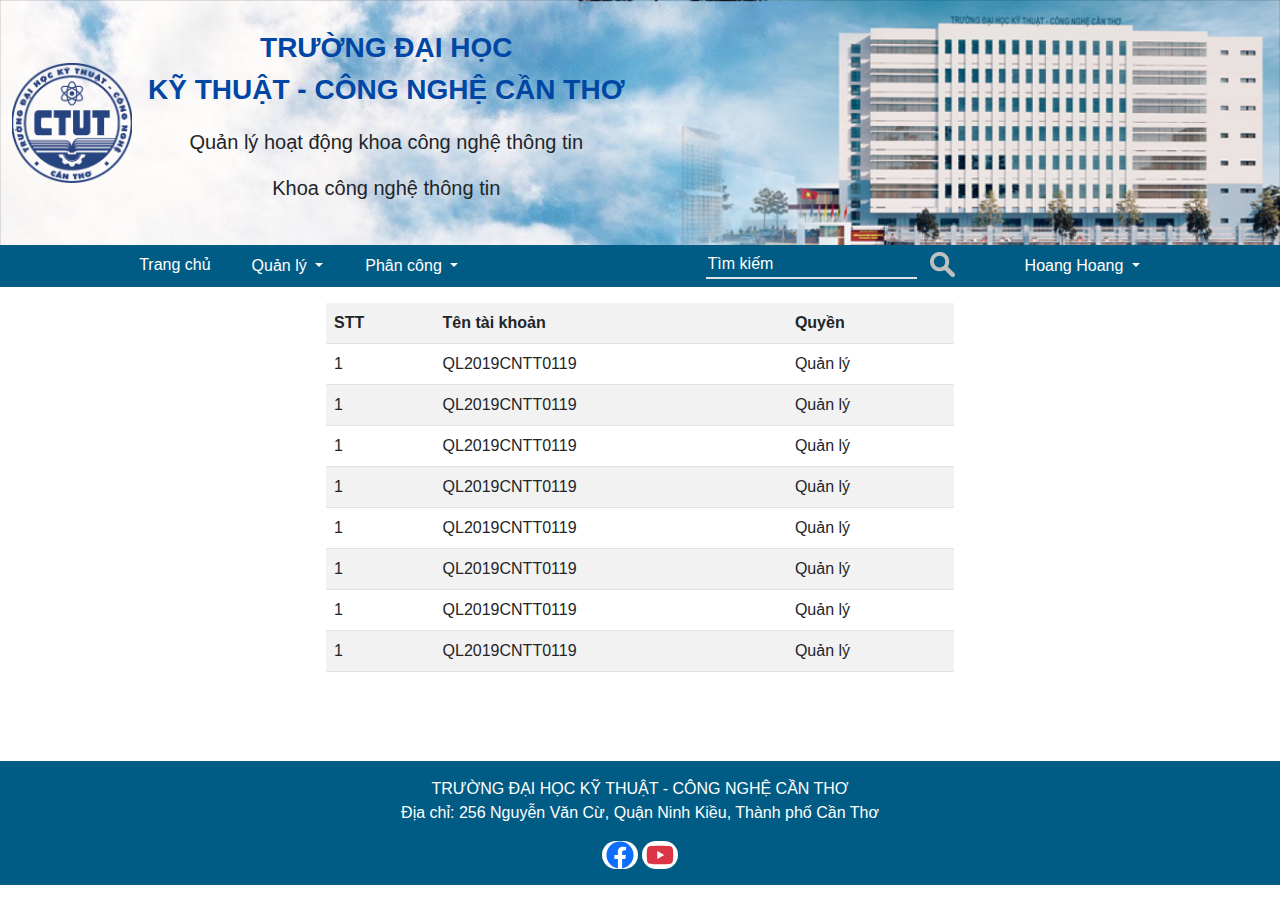
<file: admin/index.html>
<!DOCTYPE html>
<html lang="en">
  <head>
    <meta charset="UTF-8" />
    <meta name="viewport" content="width=device-width, initial-scale=1.0" />
    <title>Quản trị</title>
    <link rel="stylesheet" href="../css/bootstrap.css" />
    <link rel="stylesheet" href="../css/main.css" />
  </head>
  <body>
    <div class="container-fluid">
      <!-- banner -->
      <div class="row">
        <div class="banner d-flex align-items-center">
          <div>
            <a href="">
              <img
                src="../image/logo 1.png"
                class="logo"
                alt=""
                style="width: 120px; height: 120px"
              />
            </a>
          </div>
          <div class="text-center ms-3">
            <p class="fs-3 fw-bold primaryCl text-uppercase">
              trường đại học <br />
              kỹ thuật - công nghệ cần thơ
            </p>
            <p class="fs-5">Quản lý hoạt động khoa công nghệ thông tin</p>
            <p class="fs-5">Khoa công nghệ thông tin</p>
          </div>
        </div>
      </div>
      <!-- end banner -->
      <!-- header -->
      <div class="row d-none d-sm-block sticky-top headerCl">
        <div class="d-flex align-items-center justify-content-around">
          <div class="d-flex">
            <div class="d-flex header-hover gap-4">
              <a href="#" class="text-decoration-none p-2 text-white"
                >Trang chủ</a
              >
              <div class="dropdown">
                <a
                  class="btn dropdown-toggle text-decoration-none p-2 text-white"
                  id="dropdownActive"
                  data-bs-toggle="dropdown"
                  aria-expanded="false"
                >
                  Quản lý
                </a>
                <ul
                  class="dropdown-menu headerCl"
                  aria-labelledby="dropdownActive"
                >
                  <li>
                    <a
                      class="dropdown-item text-decoration-none text-white btn btn-primary"
                      data-bs-toggle="modal"
                      data-bs-target="#modalAddAccount"
                      type="button"
                      >Thêm tài khoản</a
                    >
                  </li>
                  <li>
                    <a class="dropdown-item text-white" type="button"
                      >Danh sách tài khoản</a
                    >
                  </li>
                </ul>
              </div>
              <div class="dropdown">
                <a
                  class="btn dropdown-toggle text-decoration-none p-2 text-white"
                  id="dropdownproof"
                  data-bs-toggle="dropdown"
                  aria-expanded="false"
                >
                  Phân công
                </a>
                <ul
                  class="dropdown-menu headerCl"
                  aria-labelledby="dropdownproof"
                >
                  <li>
                    <a
                      class="dropdown-item text-decoration-none text-white"
                      type="button"
                      >Phân công quản lý</a
                    >
                  </li>
                  <li>
                    <a class="dropdown-item text-white" type="button"
                      >Xem danh sách phân công</a
                    >
                  </li>
                </ul>
              </div>
            </div>
          </div>
          <div class="header-hover d-flex gap-5">
            <div class="">
              <form class="d-flex align-items-center">
                <input
                  class="border border-2 border-top-0 border-start-0 border-end-0 headerCl"
                  type="search"
                  placeholder="Tìm kiếm"
                  aria-label="Search"
                  style="outline: none; color: #fff"
                />
                <button
                  class="btn btn-outline-primary button-hover"
                  type="submit"
                >
                  <img src="../image/search_icon.png" width="25" alt="" />
                </button>
              </form>
            </div>
            <div class="header-right d-flex">
              <div class="dropdown">
                <a
                  class="btn dropdown-toggle text-decoration-none p-2 text-white"
                  id="dropdownUser"
                  data-bs-toggle="dropdown"
                  aria-expanded="false"
                >
                  Hoang Hoang
                </a>
                <ul
                  class="dropdown-menu headerCl"
                  aria-labelledby="dropdownUser"
                >
                  <li>
                    <a
                      class="dropdown-item text-decoration-none text-white"
                      class="btn btn-primary"
                      data-bs-toggle="modal"
                      data-bs-target="#modalInfo"
                      type="button"
                      >Thông tin cá nhân</a
                    >
                  </li>
                  <li>
                    <a class="dropdown-item text-white" type="button"
                      >Đổi mật khẩu</a
                    >
                  </li>
                  <li>
                    <a class="dropdown-item text-white" type="button"
                      >Đăng xuất</a
                    >
                  </li>
                </ul>
              </div>
            </div>
          </div>
        </div>
      </div>
      <!-- end header -->
      <section style="min-height: 50vh">
        <div class="mt-3 mb-3 container-l">
          <table class="table table-striped" style="width: 50%; margin: 0 auto">
            <tbody>
              <tr>
                <th>STT</th>
                <th>Tên tài khoản</th>
                <th>Quyền</th>
              </tr>
              <tr>
                <td>1</td>
                <td>QL2019CNTT0119</td>
                <td>Quản lý</td>
              </tr>
              <tr>
                <td>1</td>
                <td>QL2019CNTT0119</td>
                <td>Quản lý</td>
              </tr>
              <tr>
                <td>1</td>
                <td>QL2019CNTT0119</td>
                <td>Quản lý</td>
              </tr>
              <tr>
                <td>1</td>
                <td>QL2019CNTT0119</td>
                <td>Quản lý</td>
              </tr>
              <tr>
                <td>1</td>
                <td>QL2019CNTT0119</td>
                <td>Quản lý</td>
              </tr>
              <tr>
                <td>1</td>
                <td>QL2019CNTT0119</td>
                <td>Quản lý</td>
              </tr>
              <tr>
                <td>1</td>
                <td>QL2019CNTT0119</td>
                <td>Quản lý</td>
              </tr>
              <tr>
                <td>1</td>
                <td>QL2019CNTT0119</td>
                <td>Quản lý</td>
              </tr>
            </tbody>
          </table>
        </div>
      </section>
      <footer>
        <div class="row mt-2">
          <div class="background-footer text-center py-3">
            <div>
              <span class="text-white text-uppercase"
                >trường đại học kỹ thuật - công nghệ cần thơ</span
              >
            </div>
            <div class="pb-3">
              <span class="text-white"
                >Địa chỉ: 256 Nguyễn Văn Cừ, Quận Ninh Kiều, Thành phố Cần
                Thơ</span
              >
            </div>
            <div class="bg-white d-inline-block rounded-pill px-1">
              <a href="https://www.facebook.com/CTUT.CT" target="_blank">
                <svg
                  xmlns="http://www.w3.org/2000/svg"
                  viewBox="0 0 512 512"
                  class="icon-size"
                >
                  <path
                    d="M504 256C504 119 393 8 256 8S8 119 8 256c0 123.78 90.69 226.38 209.25 245V327.69h-63V256h63v-54.64c0-62.15 37-96.48 93.67-96.48 27.14 0 55.52 4.84 55.52 4.84v61h-31.28c-30.8 0-40.41 19.12-40.41 38.73V256h68.78l-11 71.69h-57.78V501C413.31 482.38 504 379.78 504 256z"
                    fill="#0d6efd"
                  />
                </svg>
              </a>
            </div>
            <div class="bg-white d-inline-block px-1 rounded-pill">
              <a
                href="https://www.youtube.com/embed/9aE-jHfyXTw"
                target="_blank"
              >
                <svg
                  xmlns="http://www.w3.org/2000/svg"
                  viewBox="0 0 576 512"
                  class="icon-size"
                >
                  <path
                    d="M549.655 124.083c-6.281-23.65-24.787-42.276-48.284-48.597C458.781 64 288 64 288 64S117.22 64 74.629 75.486c-23.497 6.322-42.003 24.947-48.284 48.597-11.412 42.867-11.412 132.305-11.412 132.305s0 89.438 11.412 132.305c6.281 23.65 24.787 41.5 48.284 47.821C117.22 448 288 448 288 448s170.78 0 213.371-11.486c23.497-6.321 42.003-24.171 48.284-47.821 11.412-42.867 11.412-132.305 11.412-132.305s0-89.438-11.412-132.305zm-317.51 213.508V175.185l142.739 81.205-142.739 81.201z"
                    fill="#dc3545"
                  />
                </svg>
              </a>
            </div>
          </div>
        </div>
      </footer>
      <!-- Modal -->
      <div
        class="modal fade"
        id="modalAddAccount"
        tabindex="-1"
        aria-labelledby="modalInfo"
        aria-hidden="true"
      >
        <div class="modal-dialog">
          <div class="modal-content">
            <div class="modal-header">
              <h5 class="modal-title" id="modalAddAccount">Thêm tài khoản</h5>
              <button
                type="button"
                class="btn-close"
                data-bs-dismiss="modal"
                aria-label="Close"
              ></button>
            </div>
            <div class="modal-body">
              <div class="col">
                <form action="" method="post">
                  <div class="mb-3 mt-3">
                    <label for="tenTaiKhoan" class="form-label"
                      >Tên tài khoản:</label
                    >
                    <input
                      type="text"
                      class="form-control"
                      id="tenTaiKhoan"
                      placeholder="Nhập tên tài khoản"
                      name="tenTaiKhoan"
                      required=""
                    />
                  </div>
                  <div class="mb-3 mt-3">
                    <label for="matKhau" class="form-label">Mật khẩu:</label>
                    <input
                      type="password"
                      class="form-control"
                      id="matKhau"
                      placeholder="Nhâp mật khẩu"
                      name="matKhau"
                      required=""
                    />
                  </div>
                  <div class="mb-3 mt-3">
                    <label for="id_quyen">Phân quyền:</label>
                    <select class="form-select" id="id_quyen" name="id_quyen">
                      <option value="">1</option>
                      <option value="">2</option>
                      <option value="">3</option>
                    </select>
                    <div class="mb-3 mt-3 text-center">
                      <button type="submit" class="btn btn-primary w-50">
                        Lưu
                      </button>
                    </div>
                  </div>
                </form>
              </div>
            </div>
            <div class="modal-footer justify-content-center">
              <button
                type="button"
                class="btn btn-primary w-25"
                data-bs-dismiss="modal"
              >
                Đóng
              </button>
            </div>
          </div>
        </div>
      </div>
      <!-- end modal -->
    </div>
    <script src="../js/popper.min.js"></script>
    <script src="../js/bootstrap.js"></script>
  </body>
</html>
</file>
<file: css/main.css>
@font-face {
  font-family: "Poppins";
  src: url("../fonts/OpenSans-Bold.ttf") format("ttf");
  font-weight: bold;
  font-style: normal;
  font-display: swap;
}

@font-face {
  font-family: "Poppins";
  src: url("../fonts/OpenSans-Italic.ttf") format("ttf");
  font-weight: bold;
  font-style: italic;
  font-display: swap;
}
@font-face {
  font-family: "Poppins";
  src: url("../fonts/OpenSans-BoldItalic.ttf") format("ttf");
  font-weight: bold;
  font-style: italic;
  font-display: swap;
}

@font-face {
  font-family: "Poppins";
  src: url("../fonts/OpenSans-MediumItalic.ttf") format("ttf");
  font-weight: 500;
  font-style: italic;
  font-display: swap;
}

@font-face {
  font-family: "Poppins";
  src: url("../fonts/OpenSans-LightItalic.ttf") format("ttf");
  font-weight: 200;
  font-style: italic;
  font-display: swap;
}

@font-face {
  font-family: "Poppins";
  src: url("../fonts/OpenSans-Light.ttf") format("ttf");
  font-weight: 300;
  font-style: normal;
  font-display: swap;
}
@font-face {
  font-family: "Poppins";
  src: url("../fonts/OpenSans-LightItalic.ttf") format("ttf");
  font-weight: 300;
  font-style: italic;
  font-display: swap;
}

@font-face {
  font-family: "Poppins";
  src: url("../fonts/OpenSans-Italic.ttf") format("ttf");
  font-weight: normal;
  font-style: italic;
  font-display: swap;
}

@font-face {
  font-family: "Poppins";
  src: url("../fonts/OpenSans-Medium.ttf") format("ttf");
  font-weight: 500;
  font-style: normal;
  font-display: swap;
}
@font-face {
  font-family: "Poppins";
  src: url("../fonts/Poppins-ThinItalic.woff2") format("woff2"),
    url("../fonts/Poppins-ThinItalic.woff") format("woff");
  font-weight: 100;
  font-style: italic;
  font-display: swap;
}
@font-face {
  font-family: "Poppins";
  src: url("../fonts/OpenSans-SemiBoldItalic.ttf") format("ttf");
  font-weight: 600;
  font-style: italic;
  font-display: swap;
}

@font-face {
  font-family: "Poppins";
  src: url("../fonts/OpenSans-Regular.ttf") format("ttf");
  font-weight: normal;
  font-style: normal;
  font-display: swap;
}
@font-face {
  font-family: "Poppins";
  src: url("../fonts/") format("woff2"),
    url("../fonts/OpenSans-SemiBold.ttf") format("ttf");
  font-weight: 600;
  font-style: normal;
  font-display: swap;
}
body {
  font-family: "Open Sans", sans-serif;
  font-size: 1rem;
  font-weight: 400;
  line-height: 1.5;
  color: #212529;
}
input::placeholder {
  color: #fff;
}
.banner {
  background-image: url("../fonts/../fonts/../image/banner_test\ 1.png");
  background-size: cover;
  background-repeat: no-repeat;
  min-height: 245px;
}
.primaryCl {
  color: #0047a5;
}
.primaryBck {
  background-color: #0047a5;
}
.headerCl,
.background-footer {
  background-color: #005c84;
}
.svgCl {
  fill: #0047a5;
}
.icon-size {
  width: 28px;
  height: 28px;
}
.grayCl {
  background-color: #eee;
}
/* .hover-nv:hover {
  background-color: #0047a5;
} */

.hover-nv:hover a {
  color: #fff;
}
.hover-nv:hover a .svgCl {
  fill: #fff;
}
ul {
  list-style-type: none;
}
.header-hover a:hover,
.button-hover:hover {
  background-color: #002a52;
}
.input-outline {
  outline: none;
}
.form-student {
  /* width: 80%; */
}
.ul-nav {
  position: sticky;
  top: 60px;
}
</file>
